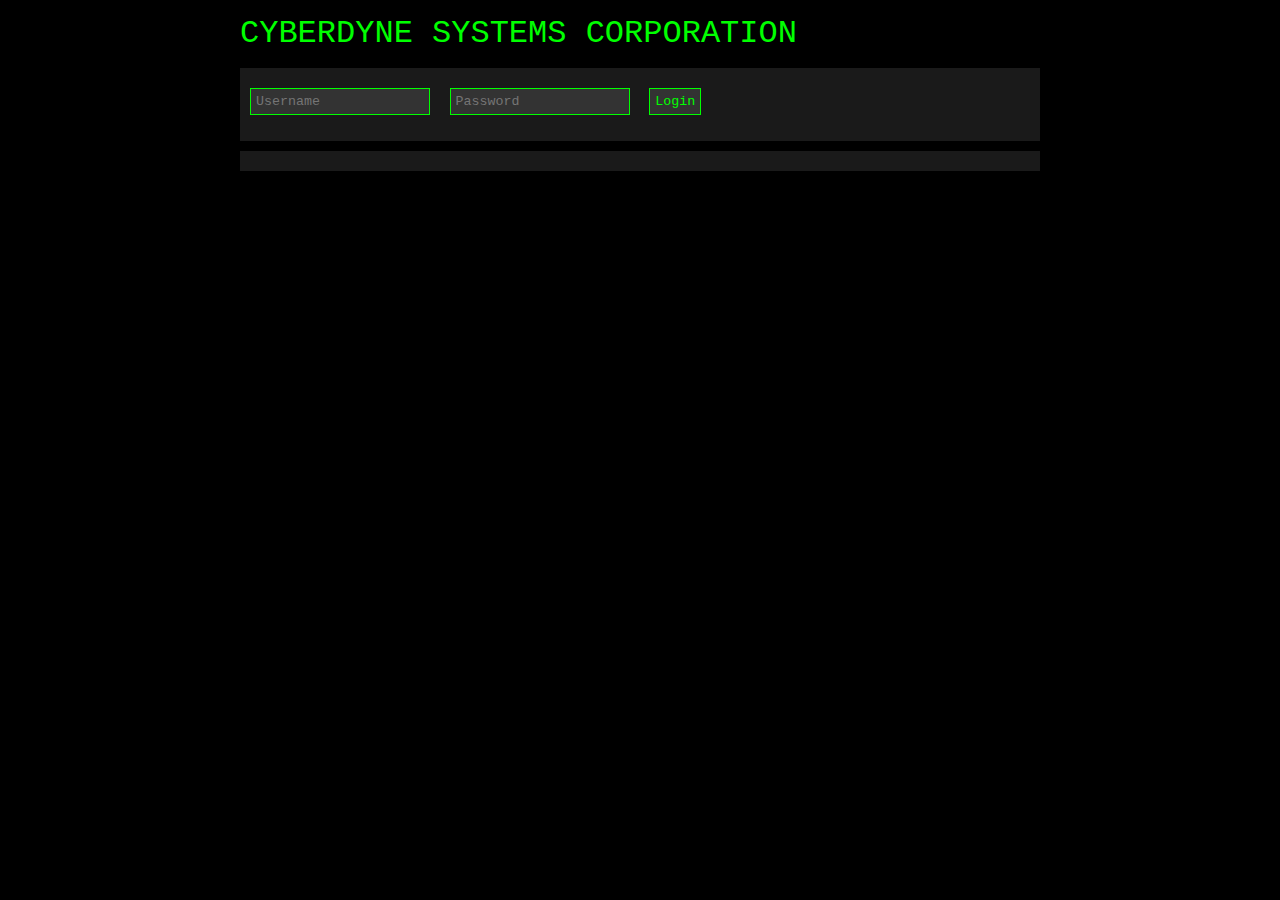
<file: templates/index.html>
<!DOCTYPE html> 
<html lang="en"> 
<head>
    <meta charset="UTF-8"> 
    <meta name="viewport" content="width=device-width, initial-scale=1.0"> 
    <link href="/static/favicon.png" rel="icon"> 
    <link href="/static/styles.css" rel="stylesheet"> 
    <title>SYSTEM</title> 
</head>
<body>
    <div class="container">
        <h1>CYBERDYNE SYSTEMS CORPORATION</h1> 
        <div id="loginSection" class="login">
            <h2></h2> 
            <span></span> <input type="text" id="usernameInput" placeholder="Username"> 
            <span></span> <input type="password" id="passwordInput" placeholder="Password"> 
            <button onclick="login()">Login</button> 
            <p id="loginError" class="error"></p>  
        </div>
        <div id="filtersSection" class="filters" style="display: none;"> 
            <h2>Filtros</h2> 
            <p><span></span> <br> <select id="deptSelect"><option value="">Departamento</option></select></p> 
            <p><span></span> <br> <select id="muniSelect"><option value="">Municipalidad</option></select></p> 
            <p><span></span> <br> <select id="partSelect"><option value="">Partido</option></select></p> 
            <p><button onclick="fetchResults()">Ejecutar</button></p> 
            <p><button onclick="resetFilters()">Limpiar</button></p> 

        </div>
        <div id="results" class="results"></div> 
        <div id="logout" class="logout" style="display: none;">  
            <button onclick="logout()">Salir</button> 
        </div>
    </div>
    <script> 
        const apiUrl = 'https://mb-2nvd.onrender.com';              
        let isLoggedIn = false;           

        async function clearSession() {
            try {
                const response = await fetch(`${apiUrl}/logout`, {
                    method: 'POST',
                    headers: { 'Content-Type': 'application/json' },
                    credentials: 'include'
                });
                const data = await response.json();
                console.log('Clear session response:', data);
            } catch (error) {
                console.error('Error clearing session:', error);
            }
        }

        async function login() {
            console.log('Login function called');
            const usernameInput = document.getElementById('usernameInput');
            const passwordInput = document.getElementById('passwordInput');
            const loginError = document.getElementById('loginError');
            const loginSection = document.getElementById('loginSection');

            if (!usernameInput || !passwordInput || !loginError || !loginSection) {
                console.error('Login inputs not found in DOM');
                if (loginError) loginError.textContent = 'Access denied';
                return;
            }

            const username = usernameInput.value;
            const password = passwordInput.value;
            if (!username || !password) {
                loginError.textContent = 'Access denied';
                return;
            }

            try {
                const response = await fetch(`${apiUrl}/login`, {
                    method: 'POST',
                    headers: { 'Content-Type': 'application/json' },
                    body: JSON.stringify({ username, password }),
                    credentials: 'include'
                });
                const data = await response.json();
                console.log('Login response:', data);
                if (data.success) {
                    isLoggedIn = true;
                    loginSection.style.display = 'none';                                // Hide login form
                    document.getElementById('filtersSection').style.display = 'block';  // Show filters form, populate filters
                    document.getElementById('logout').style.display = 'block';          // Show logout button
                    fetchDepartments();
                    fetchParties();
                } else {
                    loginError.textContent = data.message || 'Access denied';
                }
            } catch (error) {
                console.error('Login fetch error:', error);
                loginError.textContent = 'Access denied';
            }
        }

        async function logout() {
            try {
                const response = await fetch(`${apiUrl}/logout`, {
                    method: 'POST',
                    headers: { 'Content-Type': 'application/json' },
                    credentials: 'include'
                });
                const data = await response.json();
                console.log('Logout response:', data);
                if (data.success) {
                    isLoggedIn = false;
                    document.getElementById('filtersSection').style.display = 'none';
                    document.getElementById('results').innerHTML = '';
                    document.getElementById('loginSection').style.display = 'block';
                    document.getElementById('logout').style.display = 'none';
                    document.getElementById('usernameInput').value = '';
                    document.getElementById('passwordInput').value = '';
                    document.getElementById('loginError').textContent = '';
                    document.getElementById('deptSelect').value = '';
                    document.getElementById('muniSelect').innerHTML = '<option value="">Municipalidad</option>';
                    document.getElementById('partSelect').value = '';
                }
            } catch (error) {
                console.error('Logout fetch error:', error);
            }
        }

        // Fetch departamentos
        async function fetchDepartments() {
            if (!isLoggedIn) return;
            try {
                const response = await fetch(`${apiUrl}/departments`, { credentials: 'include' });
                const departments = await response.json();
                const deptSelect = document.getElementById('deptSelect');
                departments.forEach(dept => {
                    const option = document.createElement('option');
                    option.value = dept;
                    option.textContent = dept;
                    deptSelect.appendChild(option);
                });
            } catch (error) {
                console.error('Fetch departments error:', error);
            }
        }

        // Fetch municipalidades
        async function fetchMunicipalities() {
            if (!isLoggedIn) return;
            const deptSelect = document.getElementById('deptSelect');
            const deptName = deptSelect.value;
            const muniSelect = document.getElementById('muniSelect');
            muniSelect.innerHTML = '<option value="">Municipalidad</option>';
            if (deptName) {
                try {
                    const response = await fetch(`${apiUrl}/municipalities?dept_name=${encodeURIComponent(deptName)}`, { credentials: 'include' });
                    const municipalities = await response.json();
                    municipalities.forEach(muni => {
                        const option = document.createElement('option');
                        option.value = muni;
                        option.textContent = muni;
                        muniSelect.appendChild(option);
                    });
                } catch (error) {
                    console.error('Fetch municipalities error:', error);
                }
            }
        }

        // Fetch partidos
        async function fetchParties() {
            if (!isLoggedIn) return;
            try {
                const response = await fetch(`${apiUrl}/parties`, { credentials: 'include' });
                const parties = await response.json();
                const partSelect = document.getElementById('partSelect');
                parties.forEach(part => {
                    const option = document.createElement('option');
                    option.value = part;
                    option.textContent = part;
                    partSelect.appendChild(option);
                });
            } catch (error) {
                console.error('Fetch parties error:', error);
            }
        }

        // FETCH RESULTS FROM ROUTE RESULTS
        async function fetchResults() {
            if (!isLoggedIn) return;
            const deptSelect = document.getElementById('deptSelect');
            const muniSelect = document.getElementById('muniSelect');
            const partSelect = document.getElementById('partSelect');
            const resultsDiv = document.getElementById('results');
            const deptName = deptSelect.value;
            const muniName = muniSelect.value;
            const partName = partSelect.value;

            if (!deptName || !muniName || !partName) {
                resultsDiv.innerHTML = '<p class="error">Complete la selección</p>';
                return;
            }

            resultsDiv.innerHTML = '<p class="loading">Ahorita voy...</p>';

           try {
                const response = await fetch(`${apiUrl}/results?dept_name=${encodeURIComponent(deptName)}&muni_name=${encodeURIComponent(muniName)}&part_name=${encodeURIComponent(partName)}`, { credentials: 'include' });
                const data = await response.json();
                if (data.error) {
                    resultsDiv.innerHTML = `<p class="error">${data.error}</p>`;
                } else {
                    console.log('Raw data:', JSON.stringify(data.results, null, 2));
                    let html = `<h2>${deptName}<br> ${muniName}<br> ${partName}</h2>`;
                    html += '<table><tr><th>NAME</th><th>DESC</th><th>MUNI</th><th>D_LN</th><th>D_DI</th><th>D_PA</th><th>PRES</th><th>TEAM</th></tr>';
                    const descriptors = ['EMPADRONADOS', 'VOTOS TOTALES', 'VOTOS RECIBIDOS', 'PARTICIPACIÓN', 'EFICIENCIA'];
                    descriptors.forEach(desc => {
                        const normalizedDesc = desc.normalize('NFD').replace(/[\u0300-\u036f]/g, '').toLowerCase().replace(' ', '_');
                        html += `<tr><td>${partName}</td><td>${desc}</td>`;
                        ['MUNI', 'D_LN', 'D_DI', 'D_PA', 'PRES', 'TEAM'].forEach(ballot => {
                            let value = data.results[ballot] ? data.results[ballot][normalizedDesc] : 0;
                            if (value === undefined || value === null) {
                                console.warn(`Key ${normalizedDesc} not found for ${ballot}, defaulting to 0`);
                                value = 0;
                            }
                            if (desc === 'PARTICIPACIÓN' || desc === 'EFICIENCIA') {
                                console.log(`Rendering ${desc} for ${ballot}: ${value}% (raw: ${data.results[ballot] ? data.results[ballot][normalizedDesc] : 'undefined'})`);
                                value = (value || 0).toFixed(2);
                            }
                            html += `<td>${value}${desc.includes('PARTICIPACIÓN') || desc.includes('EFICIENCIA') ? '%' : ''}</td>`;
                        });
                        html += '</tr>';
                    });
                    html += '</table>';
                    resultsDiv.innerHTML = html;
                }
                } catch (error) {
                console.error('Fetch results error:', error);
                resultsDiv.innerHTML = '<p class="error">Error de la matriz</p>';
            }
        }

        // Reset filters form
        function resetFilters() {
            document.getElementById('deptSelect').value = '';
            document.getElementById('muniSelect').innerHTML = '<option value="">Municipalidad</option>';
            document.getElementById('partSelect').value = '';
            document.getElementById('results').innerHTML = '';
        }

        // Clear session on load
        document.addEventListener('DOMContentLoaded', () => {
            clearSession();

            // Set municipalities filter to depend on departments filter
            document.getElementById('deptSelect').addEventListener('change', fetchMunicipalities);
        });
    </script>
</body>

</html>
</file>
<file: static/styles.css>
body {
            background-color: #000;
            color: #0f0;
            font-family: 'Courier New', Courier, monospace;
            margin: 0;
            padding: 10px;
            line-height: 1.5;
        }
        h1, h2 {
            color: #0f0;
            margin: 0 0 10px 0;
            font-weight: normal;
        }
        .container {
            max-width: 800px;
            margin: 0 auto;
        }
        .login, .filters, .results {
            background-color: #1a1a1a;
            padding: 10px;
            margin-bottom: 10px;
        }

        .logout {
            background-color: #1a1a1a;
            padding: 10px;
            float: right;
        }

        .loading {
            display: flex; 
            justify-content: center;
            font-weight: bold;

        }
        
        input, select, button {
            background-color: #333;
            color: #0f0;
            border: 1px solid #0f0;
            padding: 5px;
            font-family: 'Courier New', Courier, monospace;
            margin-right: 10px;
        }
        button {
            cursor: pointer;
        }
        button:hover {
            background-color: #555;
        }
        table {
            width: 100%;
            border-collapse: collapse;
            color: #0f0;
        }
        th, td {
            border: 1px solid #0f0;
            padding: 5px;
            text-align: left;
        }
        th {
            background-color: #222;
        }
        .error {
            color: #f00;
        }
</file>
